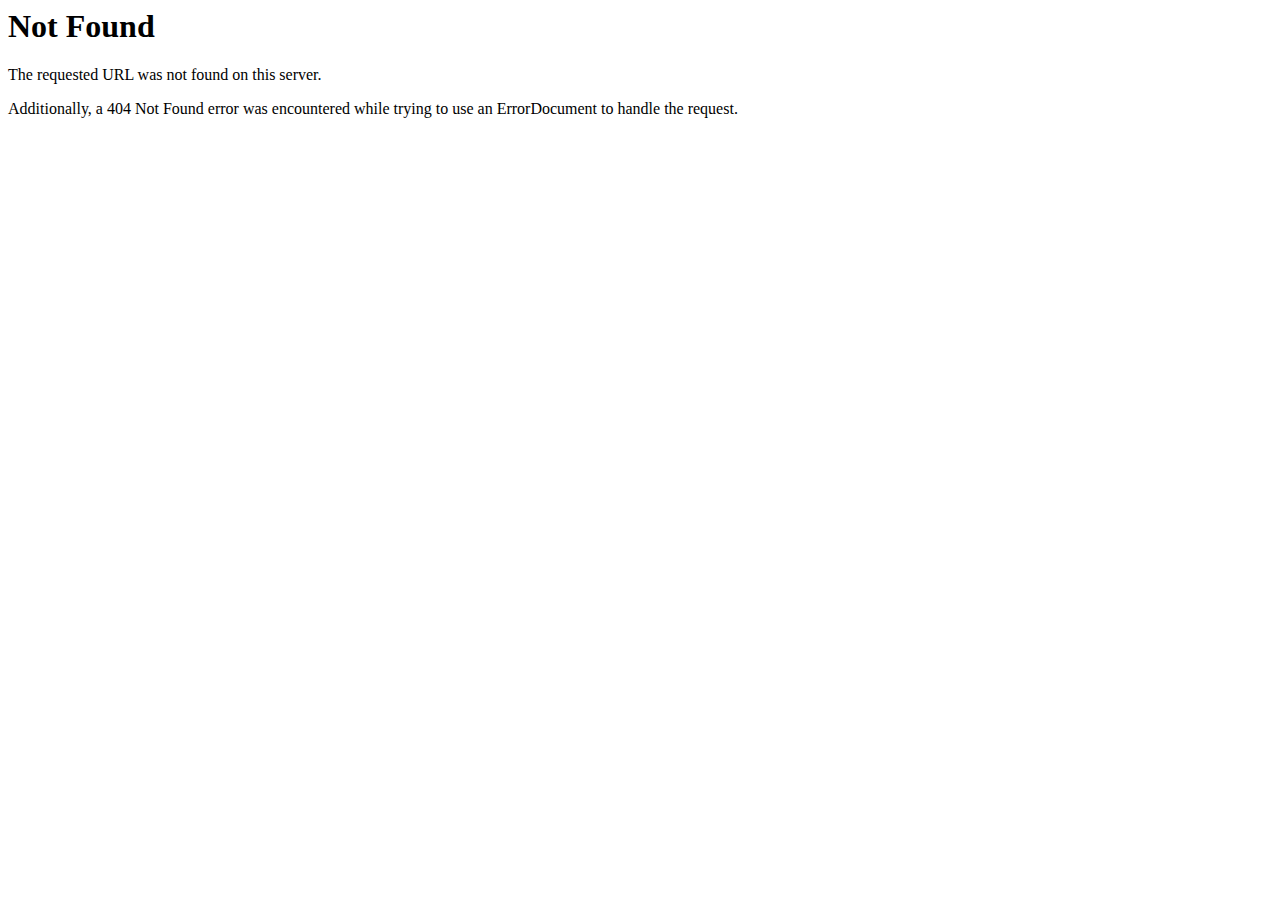
<file: static/js/jquery.form.min.html>
<!DOCTYPE HTML PUBLIC "-//IETF//DTD HTML 2.0//EN">
<html><head>
<title>404 Not Found</title>
</head><body>
<h1>Not Found</h1>
<p>The requested URL was not found on this server.</p>
<p>Additionally, a 404 Not Found
error was encountered while trying to use an ErrorDocument to handle the request.</p>
</body></html>
</file>
